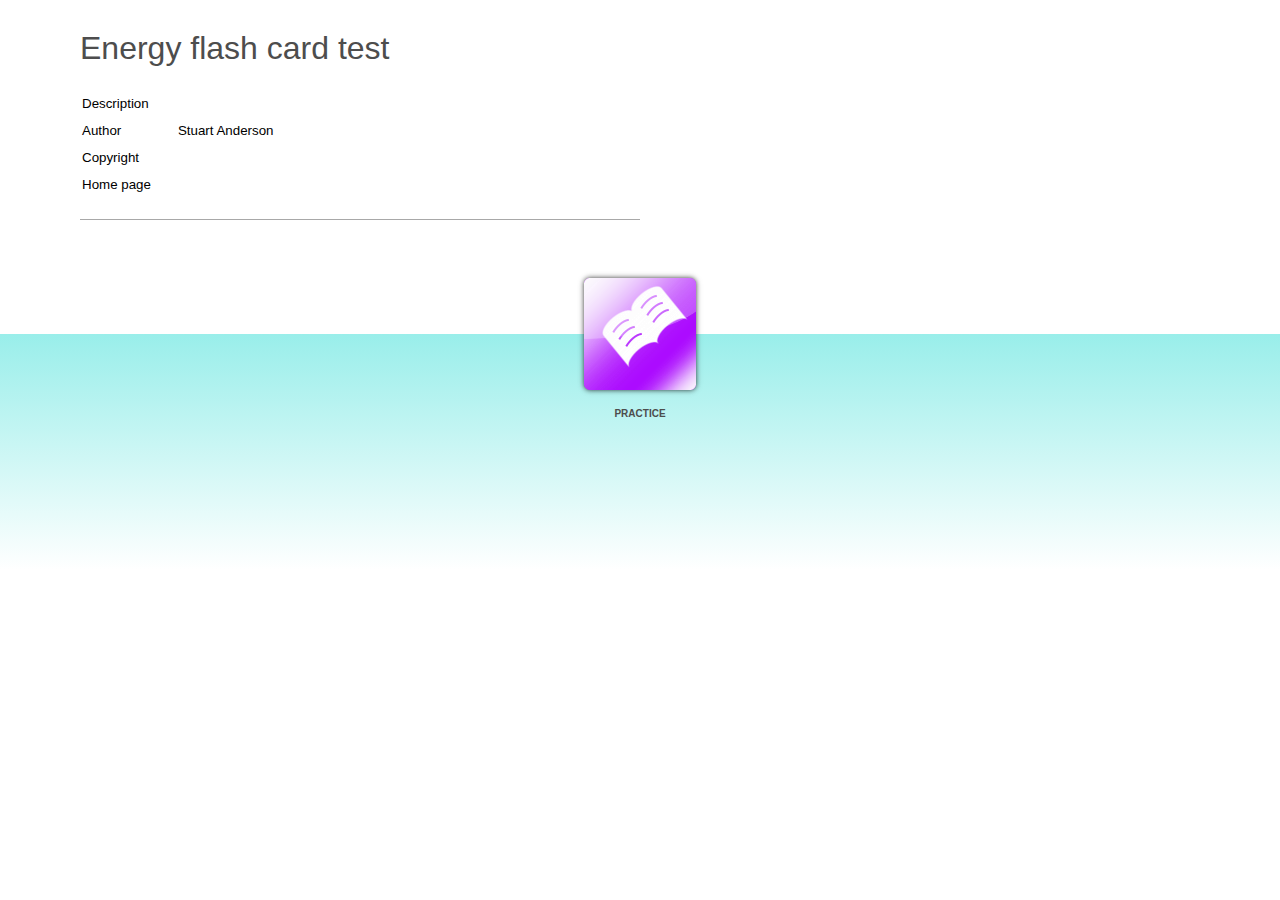
<file: index.html>
﻿<!DOCTYPE html>
<html lang="en-US" dir="ltr">
<head>
	<title>Energy flash card test</title>
	<meta http-equiv="Content-Type" content="text/html; charset=utf-8"/>
	<meta http-equiv="imagetoolbar" content="no" />
	<meta name="generator" content="ActivePresenter 8.5.0"/>
	<meta name="author" content="Stuart Anderson" />
	<meta name="copyright" content=" " />
	<meta name="description" content=""/>

	<link rel="stylesheet" type="text/css" href="index.css" />

	<script type="text/javascript">
		var language = {"Tutorial":"Tutorial","Description":"Description","Author":"Author","DemoIntro":"Play presentation automatically","Copyright":"Copyright","TestIntro":"Choose this mode to do a test","Homepage":"Home page","Practice":"Practice","Test":"Test","Demo":"Demonstration","TutorialIntro":"Tutorial mode","PracticeIntro":"Choose this mode to practise more","OpenPrezError":"Could not open presentation.\nError: "};
		var PlayModes = {
			DEMO: 1,
			TUT: 2,
			PRAC: 4,
			TEST: 8
		};

		var opmodes = 4;
		function openPrez(url, mode) {
			try {
				var margin = 40;
				var top = margin, 
					left = margin, 
					width = screen.availWidth - 2 * margin, 
					height = screen.availHeight - 4 * margin;
				var styles = 'top=' + top + ',left=' + left + ',width=' + width + ',height=' + height
					+ ',location=no,toolbar=no,directories=no,status=no,menubar=no,scrollbars=yes,resizable=yes';
				var owin = window.open(encodeURI(url), '_blank', styles);
				if (owin)
					owin.focus();
			}
			catch (e) {
				alert(language.OpenPrezError + e);
			}
			return false;
		};
	</script>
</head>

<body>
	<div id="ap-top-container" class="ap-top-container">
		<div class="ap-sub-container">
			<div class="ap-layout-top">
				<script>
					var apInfoHTML = '<h1>Energy flash card test</h1> \
									<table> \
										<tr> \
											<td>' + language.Description + '</td> \
											<td class="ap-left-indent" ></td> \
										</tr> \
										<tr> \
											<td>' +language.Author + '</td> \
											<td class="ap-left-indent">Stuart Anderson</td> \
										</tr> \
										<tr> \
											<td>' + language.Copyright + '</td> \
											<td class="ap-left-indent"></td> \
										</tr> \
										<tr> \
											<td>' + language.Homepage + '</td> \
											<td class="ap-left-indent"><a href="" target="_blank"></a></td> \
										</tr>\
									</table> \
									<div class="ap-static-line"> \
									</div>';

					var container = document.getElementById('ap-top-container');
					var layoutTop = container.getElementsByClassName('ap-layout-top')[0];
					var apInfo = document.createElement('div');
					apInfo.classList.add('ap-info');
					apInfo.innerHTML = apInfoHTML;
					layoutTop.appendChild(apInfo);
				</script>
			</div>
		</div>
		<div class="ap-layout-bottom-container">
			<div class="ap-layout-bottom">
				<script>
					var container = document.getElementById('ap-top-container');
					var layoutBottom = container.getElementsByClassName('ap-layout-bottom')[0];
					
					var modes = [PlayModes.DEMO, PlayModes.TUT, PlayModes.PRAC, PlayModes.TEST];
					var classes = ['ap-operation-demo-btn', 'ap-operation-tutorial-btn', 'ap-operation-practice-btn', 'ap-operation-test-btn'];
					var pages = ['demo.html', 'tutorial.html', 'practice.html', 'test.html'];
					var titles = [language.DemoIntro, language.TutorialIntro, language.PracticeIntro, language.TestIntro];
					var texts = [language.Demo, language.Tutorial, language.Practice, language.Test];
					var icons = ['demo.png', 'tutorial.png', 'practice.png', 'test.png'];

					for (var i = 0; i < 4; ++i){
						if ((modes[i] & opmodes) != modes[i])
							continue;
						var btnMode = document.createElement('div');
						btnMode.classList.add('ap-operation-btn');
						btnMode.classList.add(classes[i]);
						btnMode.setAttribute('title', titles[i]);
						btnMode.setAttribute('onClick', 'openPrez("' + pages[i] +'")', titles[i]);
						btnMode.innerHTML += '<img src="index-images/' + icons[i] + '"/>' + '<div class="ap-btn-text">' + texts[i] + '</div>';
						layoutBottom.appendChild(btnMode);
					}
				</script>
			</div>
		</div>
	</div>
</body>
</html>
</file>
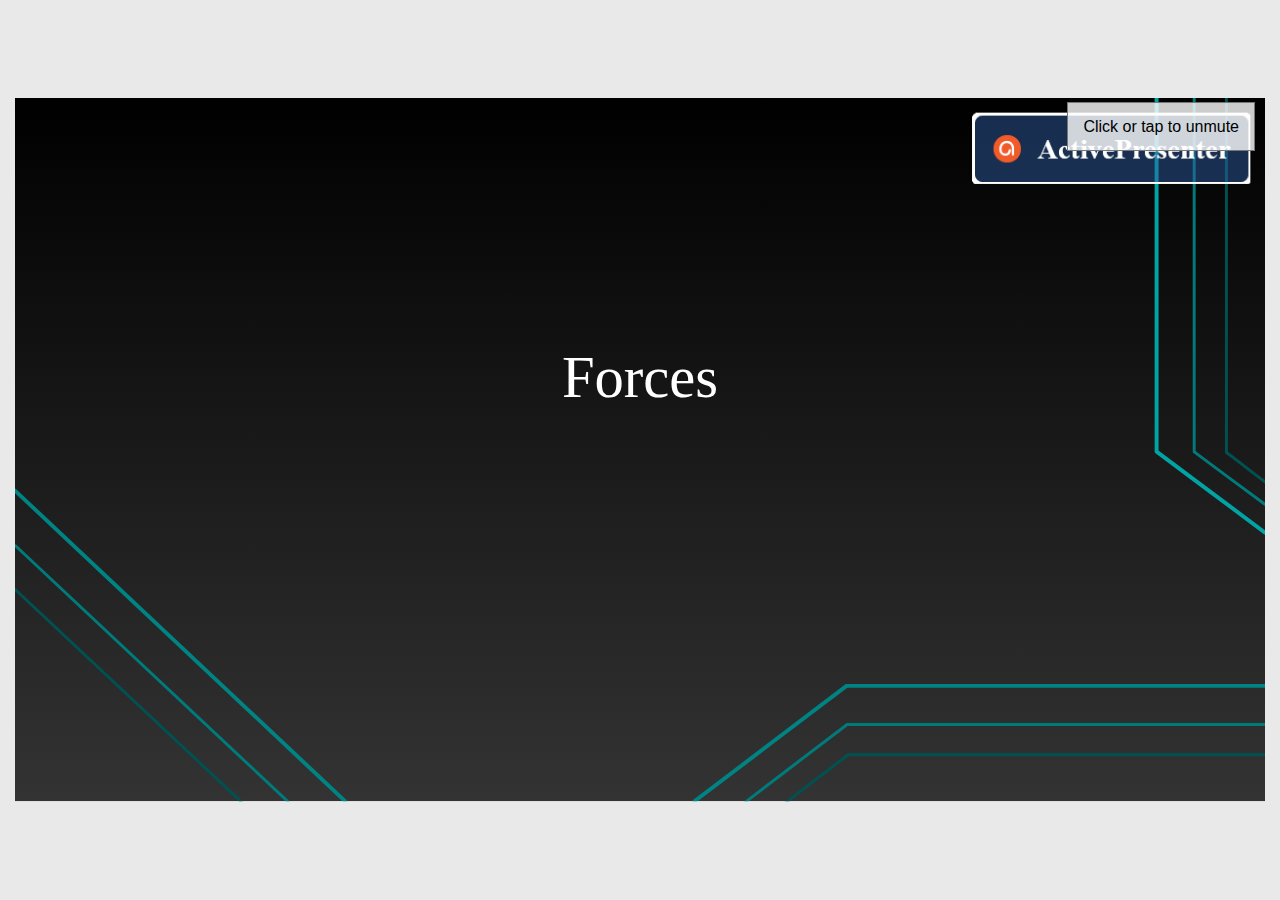
<file: practice.html>
﻿<!DOCTYPE html>
<html lang="en-US" dir="ltr">
<head>
	<title>Energy flash card test</title>
	<meta http-equiv="X-UA-Compatible" content="IE=Edge,chrome=1" />
	<meta http-equiv="Content-Type" content="text/html; charset=utf-8"/>
	<meta name="generator" content="ActivePresenter 8.5.0"/>
	<meta name="author" content="Stuart Anderson" />
	<meta name="description" content=""/>
	<meta name="copyright" content=" " />
	
	<meta name="apple-mobile-web-app-capable" content="yes">
	<style>
		html {
			height: 100%;
		}
		body {
			height: 100%;
			margin: 0;
			padding: 0;
		}
		.ap-prez-container {
			position: relative;
			height: 100%;
			overflow: hidden;
			outline: none;
		}
	</style>
	<link rel="stylesheet" type="text/css" href="player/rlplayer.css" />
	<script type="text/javascript" src="player/rlplayer.js"></script>
	<script type="text/javascript" src="player/rlplayer.lang.en-US.js"></script>
	
	
	
	
</head>
<body>
	<div id="ju6yThgU" class="ap-prez-container" lang="en-US" dir="ltr">
		<script type="text/javascript">
			AtomiAP.open("rlprez.js", "ju6yThgU", {
				playMode: "Practice",
				preloader: {zIndex: 2,diameter: 60,density: 9,range: 1000,speed: 1,color:'#2090E6',shape:'oval'}
			});
		</script>
	</div>
</body>
</html>
</file>
<file: index.css>
/*!
 * ActivePresenter HTML5 Output File
 * Copyright (c) Atomi Systems, Inc. All rights reserved.
 * https://atomisystems.com/activepresenter/
 * Version: 8.5.0
 * Date: 2021.06.02
 */
* {
	vertical-align: baseline;
	font-weight: inherit;
	font-family: inherit;
	font-style: inherit;
	padding: 0;
	margin: 0;
}
a:link {color:#5e5e5e; text-decoration:none;}
a:visited {color:#5e5e5e; text-decoration:none}
a:active {color:#5e5e5e; text-decoration:none}
a:hover {color:#5e5e5e; text-decoration:none}
p{
	font-size:10pt;
}
td{
	font-size:10pt;
	padding-top:5px;
	padding-bottom:5px;
}
td.ap-left-indent
{
	padding-left:25px;
}
img {
	border: 0 none;
}
h1{
	font-size:2em;
	font-weight:normal;
	padding-bottom:22px;
	color:#4d4d4d;
}
html, body {
	font-family: Arial;
	height:100%;
}
.ap-top-container {
	position:relative;
	width:100%;
	min-height:100%;
}
.ap-sub-container{
	margin:0px 40px;
	width:600px;
}
.ap-layout-top{
	padding-top:20px;
	min-height:250px;
}
.ap-layout-top .ap-logo{
	float:left;
	width:128px;
}
.ap-layout-top .ap-logo img{
}
.ap-layout-top .ap-info{
	margin-left:40px;
	padding-top:10px;
	padding-bottom:30px;
}
.ap-layout-top .ap-info p{
	font-size:9pt;
	line-height:180%;
}
.ap-layout-top .ap-info .ap-static-line{
	border-top:1px solid #a8a8a8;
	margin-top:20px;
	padding:10px 0px;
}
.ap-btn-text{
	margin-left:auto;
	margin-right:auto;
	font-size:10px;
	font-weight:bold;
	color:#4d4d4d;
	text-transform:uppercase;
	font-family: Arial;
	padding: 10px;
	text-align: center;
 }
 
.ap-layout-bottom-container {
	height: 300px;
	background: linear-gradient(white 0px, white 64px, rgb(153, 238, 234) 64px, white 300px);
}

.ap-layout-bottom {
	margin-left:auto;
	margin-right:auto;
	display: flex;
	width: 800px;
 }
 
.ap-operation-btn  > img{
	width:128px;
	height:128px;
	margin-left:auto;
	margin-right:auto;
}

.ap-operation-btn:hover   > img {
	filter: drop-shadow(0px 0px 10px yellow);
	-webkit-filter: drop-shadow(0px 0px 10px yellow);    
}

.ap-operation-btn {
	cursor:pointer;
	flex-grow: 1;
	display: flex;
	flex-direction: column;
	transition: transform 1s;
}

.ap-operation-btn:hover {
	transform: translateY(-10px);
	transition: transform 1s;
}
</file>
<file: player/rlplayer.css>
/*!
 * ActivePresenter HTML5 Output File
 * Copyright (c) Atomi Systems, Inc. All rights reserved.
 * https://atomisystems.com/activepresenter/
 * Version: 8.5.0
 * Date: 2021.06.02
 */
.ap-no-select {
	-webkit-touch-callout: none; /* iOS Safari */
	-webkit-user-select: none; /* Safari */
	 -khtml-user-select: none; /* Konqueror HTML */
	   -moz-user-select: none; /* Firefox */
		-ms-user-select: none; /* Internet Explorer/Edge */
			user-select: none; /* Non-prefixed version, currently
								  supported by Chrome and Opera */
	cursor: default;
}

video::-webkit-media-controls { /* hide media controls by default */
	display:none !important;
}

.ap-floating-button {
	display: none;
}

@media only screen and (max-height: 415px) {
	.ap-auto-hide {
		display: none !important;
	}
	.ap-floating-button {
		position: absolute !important;
		width: 25px;
		height: 25px;
		background-color: rgba(233, 233, 233, 0.8);;
		border: 4px solid rgba(40, 44, 52, 0.5);
		border-radius: 50%;
		z-index: 2000;
		display: flex !important;
		align-items: center;
		justify-content: center;
	}

	.ap-floating-button > div {
		width: 17px;
		height: 17px;
		border-radius: 50%;
		background-color: rgba(255, 255, 255, 0.8);
	}
}

.ap-fullscreen {
	position: absolute;
	left: 0 !important;
	top: 0 !important;
	width: 100% !important;
	height: 100% !important;
}
.ap-prez-container *:focus {
	outline: none;
}

.ap-prez-container[data-mode='1'] {
	background-color: rgb(233, 233, 234);
}

.ap-prez-container[data-mode='2'] {
	background-color: rgb(233, 233, 234);
}

.ap-prez-container[data-mode='3'] {
	background-color: rgb(233, 233, 234);
}

.ap-prez-container[data-mode='4'] {
	background-color: rgb(233, 233, 234);
}

/* Styling scrollbar - webkit only */
.ap-prez-container ::-webkit-scrollbar {
	width: 14px; /* Should greater than or equal 14px, otherwise horizontal scrollbar will display incorrectly*/
	height: 14px;
}

.ap-prez-container ::-webkit-scrollbar-track {
    background: #f1f1f1;
}

.ap-prez-container ::-webkit-scrollbar-thumb {
	background: #888;
	border-radius: 7px;
}

.ap-prez-container ::-webkit-scrollbar-thumb:hover {
	background: #555;
}

.ap-content-area {
	position: absolute;
	background-color: rgb(224, 224, 224);
	padding: 20px;
}

.ap-prez-container[data-mode='1'] .ap-content-area{
	background-color: rgb(233, 233, 234);
	padding: 15px;
}

.ap-prez-container[data-mode='2'] .ap-content-area{
	background-color: rgb(233, 233, 234);
	padding: 15px;
}

.ap-prez-container[data-mode='3'] .ap-content-area{
	background-color: rgb(233, 233, 234);
	padding: 15px;
}

.ap-prez-container[data-mode='4'] .ap-content-area{
	background-color: rgb(233, 233, 234);
	padding: 15px;
}

.ap-side-bar {
	position: absolute;
	width: 350px;
	display: flex;
	flex-direction: column;
	background-color: rgb(32, 32, 32);
	font-size: 14px;
	font-family: Tahoma;
	border-radius: 0px;
	overflow-x: hidden;
	overflow-y: auto;
	z-index: 3;
}

.ap-side-bar[collapse='true'] {
	width: 0px !important;
	background-color: rgba(0, 0, 0, 0) !important;
}

.ap-prez-container[data-mode='1'] .ap-side-bar{
	width: 350px;
	color: rgb(255, 255, 255);
	font-family: Tahoma;
	font-size: 13px;
	background-color: rgb(40, 44, 52);
}

.ap-prez-container[data-mode='2'] .ap-side-bar{
	width: 350px;
	color: rgb(255, 255, 255);
	font-family: Tahoma;
	font-size: 13px;
	background-color: rgb(40, 44, 52);
}

.ap-prez-container[data-mode='3'] .ap-side-bar{
	width: 350px;
	color: rgb(255, 255, 255);
	font-family: Tahoma;
	font-size: 13px;
	background-color: rgb(40, 44, 52);
}

.ap-prez-container[data-mode='4'] .ap-side-bar{
	width: 350px;
	color: rgb(255, 255, 255);
	font-family: Tahoma;
	font-size: 13px;
	background-color: rgb(40, 44, 52);
}

.ap-side-bar-expand {
	position: absolute;
	display: none;
	width: 8px;
	height: 130px;
	top: 50%;
	z-index: 4;
	background-color: rgba(255, 255, 255, 0.6);
	box-shadow: 0 0px 4px rgba(0, 0, 0, 0.46);
}

.ap-side-bar-expand[sidebar-show='false'] {
	display: none !important;
}

.ap-side-bar-expand[icon-type='right'] {
	border-radius: 0 16px 16px 0 !important;
}

.ap-side-bar-expand[icon-type='left'] {
	border-radius: 16px 0 0 16px !important;
}

.ap-side-bar-expand[data-value='true'][icon-type='left'] {
	transform: translateY(-50%) translateX(-100%);
}

.ap-side-bar-expand[data-value='true'][icon-type='right'] {
	transform: translateY(-50%);
}

.ap-side-bar-expand[data-value='false'][icon-type='right'] {
	left: 0;
	transform: translateY(-50%);
}

.ap-side-bar-expand[data-value='false'][icon-type='left'] {
	right: 0;
	transform: translateY(-50%);
}

.ap-presenter-info {
	display: flex;
	flex-direction: column;
	flex-shrink: 0;
	min-height: 1px; /*IE11*/
	margin: 1px;
}

.ap-presenter-info .ap-company-logo {
	display: block;
	width: 100%;
	min-height: 1px; /*IE11*/
}

.ap-presenter-info .ap-company-logo > img {
	display: block;
	margin: auto;
	max-width: 100%;
}

.ap-presenter-info .ap-presenter-image {
	display: block;
	width: 100%;
	min-height: 1px; /*IE11*/
}
.ap-presenter-info .ap-presenter-image > img {
	display: block;
	margin: auto;
	max-width: 100%;
	border-bottom: 1px solid rgb(127, 127, 127);
}
.ap-prez-container[data-mode='1'] .ap-presenter-info .ap-presenter-image > img {
	border-bottom-color: rgb(83, 86, 92);
}
.ap-prez-container[data-mode='2'] .ap-presenter-info .ap-presenter-image {
	border-bottom-color: rgb(83, 86, 92);
}
.ap-prez-container[data-mode='3'] .ap-presenter-info .ap-presenter-image {
	border-bottom-color: rgb(83, 86, 92);
}
.ap-prez-container[data-mode='4'] .ap-presenter-info .ap-presenter-image {
	border-bottom-color: rgb(83, 86, 92);
}

.ap-presenter-info .ap-presenter-video {
	display: block;
	max-width: 100%;
	min-height: 1px; /*IE11*/
	border-bottom: 1px solid rgb(127, 127, 127);
}
.ap-prez-container[data-mode='1'] .ap-presenter-info .ap-presenter-video {
	border-bottom-color: rgb(83, 86, 92);
}
.ap-prez-container[data-mode='2'] .ap-presenter-info .ap-presenter-video {
	border-bottom-color: rgb(83, 86, 92);
}
.ap-prez-container[data-mode='3'] .ap-presenter-info .ap-presenter-video {
	border-bottom-color: rgb(83, 86, 92);
}
.ap-prez-container[data-mode='4'] .ap-presenter-info .ap-presenter-video {
	border-bottom-color: rgb(83, 86, 92);
}
.ap-presenter-info .ap-presenter-video > video {
	display: block;
	margin: auto;
	max-width: 100%;
	max-height: 100%;
}

.ap-presenter-info .ap-presenter-name {
	padding: 10px 5px 5px 5px;
	text-align: center;
	font-weight: bold;
	font-size: 120%;
}

.ap-presenter-info .ap-presenter-desc {
	padding: 5px 5px 10px 5px;
	text-align: center;
	overflow: auto;
}

.ap-stage {
	width: 100%;
	height: 100%;
	position: absolute;
	text-decoration-skip-ink: none; /* Chrome only */
}

.ap-canvas {
	position: absolute;
	-webkit-overflow-scrolling: touch;
}

.ap-prez-state-btn {
	position: absolute;
	left: 50%;
	top: 50%;
	transform: translate(-50%, -50%) scale(0.1, 0.1);
	z-index: 1000;
	width: 128px;
	height: 128px;
	background-color: rgba(127, 127, 127, 0.5);
	transition: all 1.5s;
}

.ap-prez-state-btn[data-animating='false'] {
	opacity: 1;
	transform: translate(-50%, -50%) scale(0.1, 0.1);
}

.ap-prez-state-btn[data-animating='true'] {
	opacity: 0;
	transform: translate(-50%, -50%) scale(1, 1);
}

.ap-prez-state-btn svg {
	position: absolute;
	left: 50%;
	top: 50%;
	transform: translate(-50%, -50%) scale(3, 3);
}

.ap-prez-state-btn svg * {
	fill: rgb(255, 255, 255);
}

.ap-child-expand {
	position: absolute;
	top: 0px;
	left: 0px;
	width: 100%;
	height: 100%;
}
/* drop holder in sequence question */
.ap-ctrl-drop-placeholder {
	-webkit-box-shadow:inset 0px 0px 0px 2px yellow;
	-moz-box-shadow:inset 0px 0px 0px 2px yellow;
	box-shadow:inset 0px 0px 0px 2px yellow;
}

.ap-ctrl-dragsource-hilight,
.ap-ctrl-droptarget-hilight {
	outline: 2px solid yellow;
	outline-offset: 2px;
}
/*------------------------ Popup ------------------------*/
.ap-popup {
	top: 0;
	left: 0;
	z-index: 10;
	text-align: left;
	position: relative;
	border: 10px solid;
	width: 370px;
	padding: 10px;
	background-clip: padding-box;
	box-shadow: 0 4px 8px 0 rgba(0, 0, 0, 0.86), 0 6px 20px 0 rgba(0, 0, 0, 0.9);
}

.ap-prez-container[data-mode='1'] .ap-popup {
	font-family: Tahoma;
	font-size: 13px;
	color: rgb(255, 255, 255);
	background-color: rgb(40, 44, 52);
	border-color: rgb(32, 35, 41);
}

.ap-prez-container[data-mode='2'] .ap-popup {
	font-family: Tahoma;
	font-size: 13px;
	color: rgb(255, 255, 255);
	background-color: rgb(40, 44, 52);
	border-color: rgb(32, 35, 41);
}

.ap-prez-container[data-mode='3'] .ap-popup {
	font-family: Tahoma;
	font-size: 13px;
	color: rgb(255, 255, 255);
	background-color: rgb(40, 44, 52);
	border-color: rgb(32, 35, 41);
}

.ap-prez-container[data-mode='4'] .ap-popup {
	font-family: Tahoma;
	font-size: 13px;
	color: rgb(255, 255, 255);
	background-color: rgb(40, 44, 52);
	border-color: rgb(32, 35, 41);
}

.ap-popup .ap-popup-footer {
	border-top: 1px solid #DDDDDD;
	padding-top: 5px;
	margin-top: 10px;
	text-align: right;
}

.ap-popup .ap-popup-close {
	position: relative;
	display: inline-block;
	width: 20px;
	height: 20px;
	overflow: hidden;
}

.ap-popup .ap-popup-close::before {
	height: 8px;
	margin-top: -4px;
	transform: rotate(45deg);
	content: '';
	position: absolute;
	height: 3px;
	width: 100%;
	top: 50%;
	left: 0;
	margin-top: -1px;
}

.ap-prez-container[data-mode='1'] .ap-popup .ap-popup-close::before {
	background: rgb(255, 255, 255);
}

.ap-prez-container[data-mode='2'] .ap-popup .ap-popup-close::before {
	background: rgb(255, 255, 255);
}

.ap-prez-container[data-mode='3'] .ap-popup .ap-popup-close::before {
	background: rgb(255, 255, 255);
}

.ap-prez-container[data-mode='4'] .ap-popup .ap-popup-close::before {
	background: rgb(255, 255, 255);
}

.ap-popup .ap-popup-close::after {
	height: 8px;
	margin-top: -4px;
	transform: rotate(-45deg);
	content: '';
	position: absolute;
	height: 3px;
	width: 100%;
	top: 50%;
	left: 0;
	margin-top: -1px;
}

.ap-prez-container[data-mode='1'] .ap-popup .ap-popup-close::after {
	background: rgb(255, 255, 255);
}

.ap-prez-container[data-mode='2'] .ap-popup .ap-popup-close::after {
	background: rgb(255, 255, 255);
}

.ap-prez-container[data-mode='3'] .ap-popup .ap-popup-close::after {
	background: rgb(255, 255, 255);
}

.ap-prez-container[data-mode='4'] .ap-popup .ap-popup-close::after {
	background: rgb(255, 255, 255);
}

.ap-popup-overlay {
	position: absolute;
	top: 0px;
	left: 0px;
	height:100%;
	width:100%;
}

.ap-popup-hide {
	z-index:-10;
}

.ap-popup-overlayBG {
	background-color: #000;
	opacity: 0.5;
	z-index: 9;
}

.ap-popup *:focus {
	outline: #808080 dotted 1px;
}

.ap-popup .ap-popup-title {
	line-height: 1.8;
	padding: 5px;
	font-weight: bold;
	font-size: 16px;
}

.ap-popup .ap-popup-main-text {
	margin-top: 10px;
	line-height: 1.8;
	padding: 5px;
}

.ap-popup .ap-popup-button-layout {
	margin-top: 10px;
	line-height:1.8;
	padding:5px;
	display: flex;
	justify-content: center;
}

.ap-popup .ap-popup-button-layout button {
	padding: 2px 15px 2px 15px;
	margin: 0px 10px;
	min-width: 60px;
}

.ap-prez-container[data-mode='1'] .ap-popup .ap-popup-button-layout button {
	background-color: rgb(104, 107, 112);
	color: rgb(255, 255, 255);
}

.ap-prez-container[data-mode='2'] .ap-popup .ap-popup-button-layout button {
	background-color: rgb(104, 107, 112);
	color: rgb(255, 255, 255);
}

.ap-prez-container[data-mode='3'] .ap-popup .ap-popup-button-layout button {
	background-color: rgb(104, 107, 112);
	color: rgb(255, 255, 255);
}

.ap-prez-container[data-mode='4'] .ap-popup .ap-popup-button-layout button {
	background-color: rgb(104, 107, 112);
	color: rgb(255, 255, 255);
}

#UnmuteHint {
	position:absolute;
	top:20px;
	left:0px;
	width:100%;
	height:auto;
	z-index:8;
	pointer-events:none;
	text-align:right;
	background-color:none;
}

#UnmuteHint > span {
	background-color:rgba(255, 255, 255, 0.8);
	padding:15px;
	font-size:16px;
	font-family:Arial;
	border: 1px solid #777777;
	margin:10px;
}

/* attached resources */
.ap-resources-container {
	flex: 1;
	display: flex;
	flex-direction: column;
	margin: 1px;
	font-size: 13px;
	font-family: Tahoma;
	background-color: rgb(32, 32, 32);
	color: rgb(255, 255, 255);
	min-height: 0; /* Edge, FF issue */
}

.ap-prez-container > .ap-resources-container {
	border: 1px solid rgb(127, 127, 127);
	box-shadow: 0px 0px 5px rgb(0, 0, 0);
	margin: 15px;
	z-index: 5;
}

.ap-prez-container[data-mode='1'] .ap-resources-container {
	font-size: 13px;
	font-family: Tahoma;
	background-color: rgb(40, 44, 52);
	color: rgb(255, 255, 255);
	border-color: rgb(32, 35, 41);
}

.ap-prez-container[data-mode='2'] .ap-resources-container {
	font-size: 13px;
	font-family: Tahoma;
	background-color: rgb(40, 44, 52);
	color: rgb(255, 255, 255);
	border-color: rgb(32, 35, 41);
}

.ap-prez-container[data-mode='3'] .ap-resources-container {
	font-size: 13px;
	font-family: Tahoma;
	background-color: rgb(40, 44, 52);
	color: rgb(255, 255, 255);
	border-color: rgb(32, 35, 41);
}

.ap-prez-container[data-mode='4'] .ap-resources-container {
	font-size: 13px;
	font-family: Tahoma;
	background-color: rgb(40, 44, 52);
	color: rgb(255, 255, 255);
	border-color: rgb(32, 35, 41);
}

.ap-resources-container *:focus {
	outline: #808080 dotted 1px;
}

.ap-resources-pane-header {
	flex: none;
	border-bottom: 1px solid rgb(127, 127, 127);
	display: flex;
	flex-direction: row;
	padding: 10px;
}
.ap-prez-container[data-mode='1'] .ap-resources-pane-header {
	border-bottom-color: rgb(83, 86, 92);
}
.ap-prez-container[data-mode='2'] .ap-resources-pane-header {
	border-bottom-color: rgb(83, 86, 92);
}
.ap-prez-container[data-mode='3'] .ap-resources-pane-header {
	border-bottom-color: rgb(83, 86, 92);
}
.ap-prez-container[data-mode='4'] .ap-resources-pane-header {
	border-bottom-color: rgb(83, 86, 92);
}

.ap-resources-pane-content {
	overflow-y: auto;
	height: 100%;
}

.ap-resources-pane-content li {
	margin: 10px 10px 10px 0px;
}

.ap-resources-pane-content li a {
	text-decoration: none;
}

.ap-prez-container[data-mode='1'] .ap-resources-pane-content li a {
	color: rgb(255, 255, 255);
}
.ap-prez-container[data-mode='2'] .ap-resources-pane-content li a {
	color: rgb(255, 255, 255);
}
.ap-prez-container[data-mode='3'] .ap-resources-pane-content li a {
	color: rgb(255, 255, 255);
}
.ap-prez-container[data-mode='4'] .ap-resources-pane-content li a {
	color: rgb(255, 255, 255);
}

.ap-resources-pane-content li a:hover{
	text-decoration: underline;
}

/*------------------------ Table of contents ------------------------*/

.ap-toc-container {
	flex: 1;
	display: flex;
	flex-direction: column;
	margin: 1px;
	font-size: 13px;
	font-family: Tahoma;
	background-color: rgb(32, 32, 32);
	color: rgb(255, 255, 255);
	min-height: 0; /* Edge, FF issue */
}

.ap-toc-content-wrapper {
	flex: 1;
	min-height: 200px;
}

.ap-prez-container > .ap-toc-container {
	border: 1px solid rgb(224, 224, 224);
	box-shadow: 0px 0px 5px rgb(0, 0, 0);
	margin: 15px;
	z-index: 5;
}

.ap-prez-container[data-mode='1'] .ap-toc-container {
	font-size: 13px;
	font-family: Tahoma;
	background-color: rgb(83, 86, 92);
	color: rgb(255, 255, 255);
	border-color: rgb(32, 35, 41);
}

.ap-prez-container[data-mode='2'] .ap-toc-container {
	font-size: 13px;
	font-family: Tahoma;
	background-color: rgb(83, 86, 92);
	color: rgb(255, 255, 255);
	border-color: rgb(32, 35, 41);
}

.ap-prez-container[data-mode='3'] .ap-toc-container {
	font-size: 13px;
	font-family: Tahoma;
	background-color: rgb(83, 86, 92);
	color: rgb(255, 255, 255);
	border-color: rgb(32, 35, 41);
}

.ap-prez-container[data-mode='4'] .ap-toc-container {
	font-size: 13px;
	font-family: Tahoma;
	background-color: rgb(83, 86, 92);
	color: rgb(255, 255, 255);
	border-color: rgb(32, 35, 41);
}

.ap-toc-container *:focus {
	outline: #808080 dotted 1px;
}

.ap-toc-header {
	flex: none;
	border-bottom: 1px solid rgb(127, 127, 127);
	display: flex;
	flex-direction: row;
	padding: 10px;
}
.ap-prez-container[data-mode='1'] .ap-toc-header {
	border-bottom-color: rgb(83, 86, 92);
	background-color: rgb(83, 86, 92);
}
.ap-prez-container[data-mode='2'] .ap-toc-header {
	border-bottom-color: rgb(83, 86, 92);
	background-color: rgb(83, 86, 92);
}
.ap-prez-container[data-mode='3'] .ap-toc-header {
	border-bottom-color: rgb(83, 86, 92);
	background-color: rgb(83, 86, 92);
}
.ap-prez-container[data-mode='4'] .ap-toc-header {
	border-bottom-color: rgb(83, 86, 92);
	background-color: rgb(83, 86, 92);
}

.ap-toc-header > .ap-toc-header-text {
	display: inline-block;
	flex: 1;
	font-weight: bold;
	font-size: 120%;
	margin-top: auto;
	margin-bottom: auto;
}

.ap-toc-header > .ap-button {
	display: inline-block;
	margin-top: auto;
	margin-bottom: auto;
	width: 36px;
	height: 28px;
	border: none;
	border-radius: 0px;
}

.ap-toc {
	width: 100%;
	border-spacing: 0px;
}

.ap-toc td {
	padding: 5px;
	border-bottom: 1px solid rgb(127, 127, 127);
}

/* table of contents entries */
.ap-toc-entry {
	height: 40px;
}
.ap-prez-container[data-mode='1'] .ap-toc-entry td {
	border-bottom-color: rgb(83, 86, 92);
}
.ap-prez-container[data-mode='2'] .ap-toc-entry td {
	border-bottom-color: rgb(83, 86, 92);
}
.ap-prez-container[data-mode='3'] .ap-toc-entry td {
	border-bottom-color: rgb(83, 86, 92);
}
.ap-prez-container[data-mode='4'] .ap-toc-entry td {
	border-bottom-color: rgb(83, 86, 92);
}

.ap-prez-container[data-mode='1'] .ap-toc-entry[data-status="incomplete"] {
	background-color: rgb(104, 107, 112);
}

.ap-prez-container[data-mode='2'] .ap-toc-entry[data-status="incomplete"] {
	background-color: rgb(104, 107, 112);
}

.ap-prez-container[data-mode='3'] .ap-toc-entry[data-status="incomplete"] {
	background-color: rgb(104, 107, 112);
}

.ap-prez-container[data-mode='4'] .ap-toc-entry[data-status="incomplete"] {
	background-color: rgb(104, 107, 112);
}

.ap-prez-container[data-mode='1'] .ap-toc-entry:hover[data-status="incomplete"] {
	background-color: rgb(126, 128, 133);
}

.ap-prez-container[data-mode='2'] .ap-toc-entry:hover[data-status="incomplete"] {
	background-color: rgb(126, 128, 133);
}

.ap-prez-container[data-mode='3'] .ap-toc-entry:hover[data-status="incomplete"] {
	background-color: rgb(126, 128, 133);
}

.ap-prez-container[data-mode='4'] .ap-toc-entry:hover[data-status="incomplete"] {
	background-color: rgb(126, 128, 133);
}

.ap-prez-container[data-mode='1'] .ap-toc-entry[data-status="current"] {
	background-color: rgb(178, 0, 0);
}

.ap-prez-container[data-mode='2'] .ap-toc-entry[data-status="current"] {
	background-color: rgb(178, 0, 0);
}

.ap-prez-container[data-mode='3'] .ap-toc-entry[data-status="current"] {
	background-color: rgb(178, 0, 0);
}

.ap-prez-container[data-mode='4'] .ap-toc-entry[data-status="current"] {
	background-color: rgb(178, 0, 0);
}

.ap-prez-container[data-mode='1'] .ap-toc-entry:hover[data-status="current"] {
	background-color: rgb(204, 0, 0);
}

.ap-prez-container[data-mode='2'] .ap-toc-entry:hover[data-status="current"] {
	background-color: rgb(204, 0, 0);
}

.ap-prez-container[data-mode='3'] .ap-toc-entry:hover[data-status="current"] {
	background-color: rgb(204, 0, 0);
}

.ap-prez-container[data-mode='4'] .ap-toc-entry:hover[data-status="current"] {
	background-color: rgb(204, 0, 0);
}

.ap-prez-container[data-mode='1'] .ap-toc-entry[data-status="completed"] {
	background-color: rgb(40, 44, 52);
}

.ap-prez-container[data-mode='2'] .ap-toc-entry[data-status="completed"] {
	background-color: rgb(40, 44, 52);
}

.ap-prez-container[data-mode='3'] .ap-toc-entry[data-status="completed"] {
	background-color: rgb(40, 44, 52);
}

.ap-prez-container[data-mode='4'] .ap-toc-entry[data-status="completed"] {
	background-color: rgb(40, 44, 52);
}

.ap-prez-container[data-mode='1'] .ap-toc-entry:hover[data-status="completed"] {
	background-color: rgb(61, 65, 72);
}

.ap-prez-container[data-mode='2'] .ap-toc-entry:hover[data-status="completed"] {
	background-color: rgb(61, 65, 72);
}

.ap-prez-container[data-mode='3'] .ap-toc-entry:hover[data-status="completed"] {
	background-color: rgb(61, 65, 72);
}

.ap-prez-container[data-mode='4'] .ap-toc-entry:hover[data-status="completed"] {
	background-color: rgb(61, 65, 72);
}

.ap-toc-entry-content {
	width: 100%;
	display: table;
	padding-left: 5px;
}

.ap-toc-entry-icon {
	width: 16px;
	height: 16px;
	display: table-cell;
	vertical-align: middle;
	cursor: pointer;
}

.ap-toc-entry .ap-toc-entry-icon svg {
	display: none;
}

.ap-toc-entry[aria-expanded="false"] .ap-toc-entry-icon svg:nth-child(1) {
	display: block;
}

.ap-toc-entry[aria-expanded="true"] .ap-toc-entry-icon svg:nth-child(2) {
	display: block;
}

.ap-toc-entry-thumbnail {
	padding-right: 5px;
	display: table-cell;
	vertical-align: middle;
}

.ap-toc-entry-content-text {
	width: 100%;
	display: table-cell;
	padding-left: 5px;
	vertical-align: middle;
}

.ap-toc-entry-numbering {
	padding-right: 5px;
	display: table-cell;
}

.ap-toc-entry-content-slide-name {
	padding-left: 3px;
	display: table-cell;
	width: 100%;
}

.ap-toc-entry-status-icon {
	width: 16px;
	height: 16px;
	display: table-cell;
	vertical-align: middle;
}

.ap-toc-entry .ap-toc-entry-status-icon svg {
	display: none;
}

.ap-toc-entry[data-status="current"] .ap-toc-entry-status-icon svg:nth-child(1) {
	display: block;
}

.ap-toc-entry[data-status="completed"] .ap-toc-entry-status-icon svg:nth-child(2) {
	display: block;
}

.ap-prez-container[data-mode='1'] .ap-toc-entry .ap-toc-entry-icon svg *,
.ap-prez-container[data-mode='1'] .ap-toc-entry .ap-toc-entry-status-icon svg * {
	fill: rgb(255, 255, 255) !important;
}

.ap-prez-container[data-mode='2'] .ap-toc-entry .ap-toc-entry-icon svg *,
.ap-prez-container[data-mode='2'] .ap-toc-entry .ap-toc-entry-status-icon svg * {
	fill: rgb(255, 255, 255) !important;
}

.ap-prez-container[data-mode='3'] .ap-toc-entry .ap-toc-entry-icon svg *,
.ap-prez-container[data-mode='3'] .ap-toc-entry .ap-toc-entry-status-icon svg * {
	fill: rgb(255, 255, 255) !important;
}

.ap-prez-container[data-mode='4'] .ap-toc-entry .ap-toc-entry-icon svg *,
.ap-prez-container[data-mode='4'] .ap-toc-entry .ap-toc-entry-status-icon svg * {
	fill: rgb(255, 255, 255) !important;
}

.ap-toc-entry-duration {
	text-align: center;
	vertical-align: middle;
	display: table-cell;
}

/* Button and label */
.ap-button {
	position: relative;
	display: flex;
	margin: auto 1px auto 1px;
	border-style: solid;
	border-width: 1px;
	background-color: none;
	border-color: rgb(127, 127, 127);
	border-radius: 50%;
	height: 36px; /*IE11*/
	align-items: center;
}

.ap-button:focus {
	outline: #808080 dotted 1px;
}

.ap-button[data-has-label='true'] {
	border-radius: 5px;
}

.ap-button-icon {
	min-width: 36px;  /*IE11*/
	width: 36px;
	height: 36px;
	pointer-events: none;
}

.ap-button .ap-button-icon {
	display: inline-block;
	position: relative;
	margin: auto;
}

.ap-button[data-has-icon='false'] .ap-button-icon {
	display: none;
}

.ap-button .ap-button-label {
	display: none;
}

.ap-button[data-has-label='true'] .ap-button-label {
	display: inline-block;
	position: relative;
	margin: auto;
	padding: 0px 10px 0px 0px;
	vertical-align: center; /*IE11*/
	pointer-events: none;
	text-transform: uppercase;
	white-space: nowrap;
}

.ap-prez-container[data-mode='1'] .ap-button {
	background-color: rgb(104, 107, 112);
	border-color: rgb(32, 35, 41);
}

.ap-prez-container[data-mode='2'] .ap-button {
	background-color: rgb(104, 107, 112);
	border-color: rgb(32, 35, 41);
}

.ap-prez-container[data-mode='3'] .ap-button {
	background-color: rgb(104, 107, 112);
	border-color: rgb(32, 35, 41);
}

.ap-prez-container[data-mode='4'] .ap-button {
	background-color: rgb(104, 107, 112);
	border-color: rgb(32, 35, 41);
}

.ap-prez-container[data-mode='1'] .ap-button:hover {
	background-color: rgb(126, 128, 133);
}

.ap-prez-container[data-mode='2'] .ap-button:hover {
	background-color: rgb(126, 128, 133);
}

.ap-prez-container[data-mode='3'] .ap-button:hover {
	background-color: rgb(126, 128, 133);
}

.ap-prez-container[data-mode='4'] .ap-button:hover {
	background-color: rgb(126, 128, 133);
}

.ap-prez-container[data-mode='1'] .ap-button:active {
	background-color: rgb(61, 65, 72);
}

.ap-prez-container[data-mode='2'] .ap-button:active {
	background-color: rgb(61, 65, 72);
}

.ap-prez-container[data-mode='3'] .ap-button:active {
	background-color: rgb(61, 65, 72);
}

.ap-prez-container[data-mode='4'] .ap-button:active {
	background-color: rgb(61, 65, 72);
}

.ap-button svg {
	position: absolute;
	display: block;
	width: 36px;
	height: 28px;
	top: 50%;
	left: 50%;
	transform: translate(-50%, -50%);
	pointer-events: none;
}

.ap-prez-container[data-mode='1'] .ap-button svg * {
	fill: rgb(255, 255, 255) !important;
}

.ap-prez-container[data-mode='2'] .ap-button svg * {
	fill: rgb(255, 255, 255) !important;
}

.ap-prez-container[data-mode='3'] .ap-button svg * {
	fill: rgb(255, 255, 255) !important;
}

.ap-prez-container[data-mode='4'] .ap-button svg * {
	fill: rgb(255, 255, 255) !important;
}

.ap-prez-container[data-mode='1'] .ap-button:hover svg * {
	fill: rgb(255, 255, 255) !important;
}

.ap-prez-container[data-mode='2'] .ap-button:hover svg * {
	fill: rgb(255, 255, 255) !important;
}

.ap-prez-container[data-mode='3'] .ap-button:hover svg * {
	fill: rgb(255, 255, 255) !important;
}

.ap-prez-container[data-mode='4'] .ap-button:hover svg * {
	fill: rgb(255, 255, 255) !important;
}

.ap-prez-container[data-mode='1'] .ap-button:active svg * {
	fill: rgb(229, 229, 229) !important;
}

.ap-prez-container[data-mode='2'] .ap-button:active svg * {
	fill: rgb(229, 229, 229) !important;
}

.ap-prez-container[data-mode='3'] .ap-button:active svg * {
	fill: rgb(229, 229, 229) !important;
}

.ap-prez-container[data-mode='4'] .ap-button:active svg * {
	fill: rgb(229, 229, 229) !important;
}

.ap-prez-container[data-mode='1'] .ap-button .ap-button-label {
	color: rgb(255, 255, 255) !important;
}

.ap-prez-container[data-mode='2'] .ap-button .ap-button-label {
	color: rgb(255, 255, 255) !important;
}

.ap-prez-container[data-mode='3'] .ap-button .ap-button-label {
	color: rgb(255, 255, 255) !important;
}

.ap-prez-container[data-mode='4'] .ap-button .ap-button-label {
	color: rgb(255, 255, 255) !important;
}

.ap-prez-container[data-mode='1'] .ap-button:hover .ap-button-label {
	color: rgb(255, 255, 255) !important;
}

.ap-prez-container[data-mode='2'] .ap-button:hover .ap-button-label {
	color: rgb(255, 255, 255) !important;
}

.ap-prez-container[data-mode='3'] .ap-button:hover .ap-button-label {
	color: rgb(255, 255, 255) !important;
}

.ap-prez-container[data-mode='4'] .ap-button:hover .ap-button-label {
	color: rgb(255, 255, 255) !important;
}

.ap-prez-container[data-mode='1'] .ap-button:active .ap-button-label {
	color: rgb(229, 229, 229) !important;
}

.ap-prez-container[data-mode='2'] .ap-button:active .ap-button-label {
	color: rgb(229, 229, 229) !important;
}

.ap-prez-container[data-mode='3'] .ap-button:active .ap-button-label {
	color: rgb(229, 229, 229) !important;
}

.ap-prez-container[data-mode='4'] .ap-button:active .ap-button-label {
	color: rgb(229, 229, 229) !important;
}

/* Tool-specific css */
.ap-button.ap-tool-play[data-value="false"] svg:nth-child(1){
	display: none;
}

.ap-button.ap-tool-play[data-value="true"] svg:nth-child(2){
	display: none;
}

.ap-button.ap-tool-speed svg {
	display: none;
}

.ap-button.ap-tool-speed[data-value-range="0.5"] svg:nth-child(1){
	display: block;
}

.ap-button.ap-tool-speed[data-value-range="1"] svg:nth-child(2){
	display: block;
}

.ap-button.ap-tool-speed[data-value-range="1.5"] svg:nth-child(3){
	display: block;
}

.ap-button.ap-tool-speed[data-value-range="2"] svg:nth-child(4){
	display: block;
}

.ap-button.ap-tool-sound[data-value="true"] svg:nth-child(1){
	display: none;
}

.ap-button.ap-tool-sound[data-value="false"] svg:nth-child(2){
	display: none;
}

.ap-button.ap-tool-toc[data-value="true"] svg:nth-child(1){
	display: none;
}

.ap-button.ap-tool-toc[data-value="false"] svg:nth-child(2){
	display: none;
}

.ap-button.ap-tool-sidebar[data-value="true"] svg:nth-child(1){
	display: none;
}

.ap-button.ap-tool-sidebar[data-value="false"] svg:nth-child(2){
	display: none;
}

.ap-button.ap-tool-cc[data-value="true"] svg:nth-child(1){
	display: none;
}

.ap-button.ap-tool-cc[data-value="false"] svg:nth-child(2){
	display: none;
}

.ap-button.ap-tool-displaymode svg {
	display: none;
}

.ap-button.ap-tool-displaymode[data-value="0"] svg:nth-child(1){
	display: block;
}

.ap-button.ap-tool-displaymode[data-value="1"] svg:nth-child(2){
	display: block;
}

.ap-button.ap-tool-displaymode[data-value="2"] svg:nth-child(3){
	display: block;
}
/* Label */

.ap-label {
	position: relative;
	display: inline-block;
	min-width: 36px;
	background-color: none;
	margin: auto 1px auto 1px;
	text-align: center;
	padding: 0px 10px 0px 10px;
}

/* Slider */
.ap-slider {
	position: relative;
	display: inline-block;
	overflow: visible;
	min-width: 60px;
	height: 36px;
	background-color: none;
	margin: auto 12px auto 12px;
	flex-shrink: 1;
	-ms-flex-negative: 2;
}

.ap-slider:focus {
	outline: #808080 dotted 1px;
}

.ap-slider-thumb {
	position: absolute;
	display: block;
	top: 50%;
	left: 0px;
	transform: translate(0, -50%);
	cursor: pointer;
	height: 16px;
	width: 16px;
	background-color: rgb(255, 255, 255);
	border: none;
	border-radius: 50%;
}

.ap-prez-container[data-mode='1'] .ap-slider-thumb {
	background-color: rgb(255, 255, 255);
}

.ap-prez-container[data-mode='2'] .ap-slider-thumb {
	background-color: rgb(255, 255, 255);
}

.ap-prez-container[data-mode='3'] .ap-slider-thumb {
	background-color: rgb(255, 255, 255);
}

.ap-prez-container[data-mode='4'] .ap-slider-thumb {
	background-color: rgb(255, 255, 255);
}

.ap-prez-container[data-mode='1'] .ap-slider-thumb:hover {
	background-color: rgb(229, 229, 229);
}

.ap-prez-container[data-mode='2'] .ap-slider-thumb:hover {
	background-color: rgb(229, 229, 229);
}

.ap-prez-container[data-mode='3'] .ap-slider-thumb:hover {
	background-color: rgb(229, 229, 229);
}

.ap-prez-container[data-mode='4'] .ap-slider-thumb:hover {
	background-color: rgb(229, 229, 229);
}

.ap-slider-track {
	position: absolute;
	display: block;
	width: 100%;
	left: 0px;
	top: 50%;
	height: 4px;
	transform: translate(0, -50%);
	background-color: rgb(255, 255, 255);
	border-radius: 2px;
}

.ap-prez-container[data-mode='1'] .ap-slider-track {
	background-color: rgb(255, 255, 255);
}

.ap-prez-container[data-mode='2'] .ap-slider-track {
	background-color: rgb(255, 255, 255);
}

.ap-prez-container[data-mode='3'] .ap-slider-track {
	background-color: rgb(255, 255, 255);
}

.ap-prez-container[data-mode='4'] .ap-slider-track {
	background-color: rgb(255, 255, 255);
}

.ap-slider-track-lower {
	display: block;
	height: 100%;
	top: 0px;
	left: 0px;
	width: 0%;
	background-color: rgb(255, 0, 0);
	border-radius: 2px;
}

.ap-prez-container[data-mode='1'] .ap-slider-track-lower {
	background-color: rgb(255, 0, 0);
}

.ap-prez-container[data-mode='2'] .ap-slider-track-lower {
	background-color: rgb(255, 0, 0);
}

.ap-prez-container[data-mode='3'] .ap-slider-track-lower {
	background-color: rgb(255, 0, 0);
}

.ap-prez-container[data-mode='4'] .ap-slider-track-lower {
	background-color: rgb(255, 0, 0);
}

.ap-slider-marker {
	position: absolute;
	display: block;
	height: 100%;
	top: 0px;
	left: 0px;
	width: 3px;
	background-color: rgb(255, 255, 0);
}

.ap-prez-container[data-mode='1'] .ap-slider-marker {
	background-color: rgb(255, 127, 0);
}

.ap-prez-container[data-mode='2'] .ap-slider-marker {
	background-color: rgb(255, 127, 0);
}

.ap-prez-container[data-mode='3'] .ap-slider-marker {
	background-color: rgb(255, 127, 0);
}

.ap-prez-container[data-mode='4'] .ap-slider-marker {
	background-color: rgb(255, 127, 0);
}

.ap-slider-tooltip {
	display:none;
	position:absolute;
	width: auto;
	height: auto;
	text-align: center;
	padding: 10px;
	border-radius: 5px;
	border: 1px solid rgb(127, 127, 127);
	box-shadow: 0px 0px 5px rgb(0, 0, 0);
}

.ap-slider-tooltip img {
	padding: 10px;
	width: 128px;
	height: 72px;
}
/* Toolbars */

.ap-toolbar {
	font-size: 13px;
	font-family: Tahoma;
	color: rgb(255, 255, 255);
	background-color: rgb(32, 32, 32);
	z-index: 3;
	/* IE 11 */
	min-height: 1px;
	align-items: center;
}

.ap-prez-container[data-mode='1'] .ap-toolbar,
.ap-prez-container[data-mode='1'] .ap-slider-tooltip {
	font-size: 13px;
	font-family: Tahoma;
	color: rgb(255, 255, 255);
	background-color: rgb(40, 44, 52);
	border-color: rgb(32, 35, 41);
}

.ap-prez-container[data-mode='2'] .ap-toolbar,
.ap-prez-container[data-mode='2'] .ap-slider-tooltip {
	font-size: 13px;
	font-family: Tahoma;
	color: rgb(255, 255, 255);
	background-color: rgb(40, 44, 52);
	border-color: rgb(32, 35, 41);
}

.ap-prez-container[data-mode='3'] .ap-toolbar,
.ap-prez-container[data-mode='3'] .ap-slider-tooltip {
	font-size: 13px;
	font-family: Tahoma;
	color: rgb(255, 255, 255);
	background-color: rgb(40, 44, 52);
	border-color: rgb(32, 35, 41);
}

.ap-prez-container[data-mode='4'] .ap-toolbar,
.ap-prez-container[data-mode='4'] .ap-slider-tooltip {
	font-size: 13px;
	font-family: Tahoma;
	color: rgb(255, 255, 255);
	background-color: rgb(40, 44, 52);
	border-color: rgb(32, 35, 41);
}

.ap-toolbar-top {
	position: absolute;
	display: flex;
	justify-content: space-between;
	z-index: 3;
	padding: 10px;
	min-height: 36px; /* No resource button */
}

.ap-toolbar-top > .ap-tool-projectname {
	font-size: 150%;
	margin-left: 15px;
}

.ap-toolbar-bottom {
	position: absolute;
	display: flex;
	justify-content: space-between;
	z-index: 3;
	padding: 10px;
}

/* menu and menu items */
.ap-menu {
	font-family: Tahoma;
	font-size: 13px;
	color: rgb(255, 255, 255);
	background-color: rgb(32, 32, 32);
	border: 1px solid rgb(127, 127, 127);
	border-radius: 3px;
	padding: 2px;
	display: table;
	z-index: 5;
	position: absolute;
	width: max-content;
	box-shadow: 0px 0px 5px rgb(0, 0, 0);
}

.ap-prez-container[data-mode='1'] .ap-menu {
	font-family: Tahoma;
	font-size: 13px;
	color: rgb(255, 255, 255);
	background-color: rgb(40, 44, 52);
	border-color: rgb(32, 35, 41);
}

.ap-prez-container[data-mode='2'] .ap-menu {
	font-family: Tahoma;
	font-size: 13px;
	color: rgb(255, 255, 255);
	background-color: rgb(40, 44, 52);
	border-color: rgb(32, 35, 41);
}

.ap-prez-container[data-mode='3'] .ap-menu {
	font-family: Tahoma;
	font-size: 13px;
	color: rgb(255, 255, 255);
	background-color: rgb(40, 44, 52);
	border-color: rgb(32, 35, 41);
}

.ap-prez-container[data-mode='4'] .ap-menu {
	font-family: Tahoma;
	font-size: 13px;
	color: rgb(255, 255, 255);
	background-color: rgb(40, 44, 52);
	border-color: rgb(32, 35, 41);
}

.ap-menu-item {
	display: table-row;
	cursor: pointer;
	line-height: 2.5;
	white-space: nowrap;
	height: 36px;
	background-color: none;
}

.ap-menu-item:focus {
	outline: #808080 dotted 1px;
}

.ap-prez-container[data-mode='1'] .ap-menu-item:hover {
	background-color:rgb(61, 65, 72);
}

.ap-prez-container[data-mode='2'] .ap-menu-item:hover {
	background-color:rgb(61, 65, 72);
}

.ap-prez-container[data-mode='3'] .ap-menu-item:hover {
	background-color:rgb(61, 65, 72);
}

.ap-prez-container[data-mode='4'] .ap-menu-item:hover {
	background-color:rgb(61, 65, 72);
}

.ap-menu-item-icon {
	display: table-cell;
	vertical-align: middle;
	width: 16px;
	height: 16px;
	padding: 5px;
}

.ap-menu-item-icon svg {
	display: none;
}

.ap-prez-container[data-mode='1'] .ap-menu-item-icon svg * {
	fill: rgb(255, 255, 255);
}

.ap-prez-container[data-mode='2'] .ap-menu-item-icon svg * {
	fill: rgb(255, 255, 255);
}

.ap-prez-container[data-mode='3'] .ap-menu-item-icon svg * {
	fill: rgb(255, 255, 255);
}

.ap-prez-container[data-mode='4'] .ap-menu-item-icon svg * {
	fill: rgb(255, 255, 255);
}

.ap-menu-item-label {
	display: table-cell;
	vertical-align: middle;
	padding: 0 5px;
	min-width: 20px;
}

.ap-menu-item[role="menuitemradio"][aria-checked="true"] .ap-menu-item-icon svg {
	display: block;
}

.ap-menu-item[role="menuitemcheckbox"] .ap-menu-item-toggle-container {
	display: table-cell;
	vertical-align: middle;
	margin: 10px;
}

.ap-menu-item[role="menuitemcheckbox"] .ap-menu-item-toggle {
	display: block;
	position: relative;
	width: 36px;
	height: 14px;
	margin: auto;
}

.ap-menu-item[role="menuitemcheckbox"] .ap-menu-item-toggle-bar {
	display: block;
	position: absolute;
	top: 0px;
	left: 0px;
	width: 100%;
	height: 100%;
	border-radius: 8px;
	transition: all .08s cubic-bezier(0.4,0.0,1,1);
}

.ap-menu-item[role="menuitemcheckbox"] .ap-menu-item-toggle-button {
	display: block;
	position: absolute;
	top: 50%;
	transform: translate(0, -50%);
	width: 20px;
	height: 20px;
	border-radius: 50%;
	box-shadow: 0 1px 5px 0 rgba(0,0,0,0.6);
	transition: all .08s cubic-bezier(0.4,0.0,1,1);
}

.ap-menu-item[role="menuitemcheckbox"][aria-checked="false"] .ap-menu-item-toggle-bar {
	background-color: rgb(188, 188, 188);
}

.ap-menu-item[role="menuitemcheckbox"][aria-checked="true"] .ap-menu-item-toggle-bar {
	background-color: rgb(255, 0, 0);
}

.ap-menu-item[role="menuitemcheckbox"][aria-checked="false"] .ap-menu-item-toggle-button {
	left: 0px;
	background-color: rgb(96, 96, 96);
}

.ap-menu-item[role="menuitemcheckbox"][aria-checked="true"] .ap-menu-item-toggle-button {
	right: 0px;
	background-color: rgb(255, 255, 255);
}

/* Same as Slider track's colors */
.ap-prez-container[data-mode='1'] .ap-menu-item[role="menuitemcheckbox"][aria-checked="false"] .ap-menu-item-toggle-bar {
	background-color: rgb(255, 255, 255);
}

.ap-prez-container[data-mode='2'] .ap-menu-item[role="menuitemcheckbox"][aria-checked="false"] .ap-menu-item-toggle-bar {
	background-color: rgb(255, 255, 255);
}

.ap-prez-container[data-mode='3'] .ap-menu-item[role="menuitemcheckbox"][aria-checked="false"] .ap-menu-item-toggle-bar {
	background-color: rgb(255, 255, 255);
}

.ap-prez-container[data-mode='4'] .ap-menu-item[role="menuitemcheckbox"][aria-checked="false"] .ap-menu-item-toggle-bar {
	background-color: rgb(255, 255, 255);
}

.ap-prez-container[data-mode='1'] .ap-menu-item[role="menuitemcheckbox"][aria-checked="true"] .ap-menu-item-toggle-bar {
	background-color: rgb(255, 0, 0);
}

.ap-prez-container[data-mode='2'] .ap-menu-item[role="menuitemcheckbox"][aria-checked="true"] .ap-menu-item-toggle-bar {
	background-color: rgb(255, 0, 0);
}

.ap-prez-container[data-mode='3'] .ap-menu-item[role="menuitemcheckbox"][aria-checked="true"] .ap-menu-item-toggle-bar {
	background-color: rgb(255, 0, 0);
}

.ap-prez-container[data-mode='4'] .ap-menu-item[role="menuitemcheckbox"][aria-checked="false"] .ap-menu-item-toggle-bar {
	background-color: rgb(255, 0, 0);
}

.ap-menu-item[aria-haspopup="true"] .ap-menu-item-icon svg {
	display: block;
}

.ap-menu-item.ap-tool-menu-back {
	border-bottom: 1px solid rgb(127, 127, 127);
}

.ap-menu-item.ap-tool-menu-back .ap-menu-item-icon svg {
	display: block;
}

/* Media control */
.ap-media-toolbar[media-type='video'] {
	position: absolute;
	width: 100%;
	height: 100%;
	text-shadow: 0 0 2px rgba(0,0,0,0.1);
	transform: translateZ(0); /* fix bug: toolbar is under video on Chrome */
}

.ap-media-toolbar[media-type='audio'] {
	position: absolute;
	display: flex;
	flex-direction: row;
	width: 100%;
	bottom: 0;
	border-radius: 5px;
}

.ap-prez-container[data-mode='1'] .ap-media-toolbar[media-type='audio'] {
	background-color: rgb(104, 107, 112);
}

.ap-prez-container[data-mode='2'] .ap-media-toolbar[media-type='audio'] {
	background-color: rgb(104, 107, 112);
}

.ap-prez-container[data-mode='3'] .ap-media-toolbar[media-type='audio'] {
	background-color: rgb(104, 107, 112);
}

.ap-prez-container[data-mode='4'] .ap-media-toolbar[media-type='audio'] {
	background-color: rgb(104, 107, 112);
}

.ap-media-toolbar-bottom {
	position: absolute;
	width: 100%;
	height: 50px;
	bottom: 0;
	background-image: linear-gradient(rgba(66, 66, 66, 0), rgba(66, 66, 66, 0.3));
}

.ap-prez-container[data-mode='1'] .ap-media-toolbar svg *{
	fill: rgb(255, 255, 255);
}

.ap-prez-container[data-mode='2'] .ap-media-toolbar svg *{
	fill: rgb(255, 255, 255);
}

.ap-prez-container[data-mode='3'] .ap-media-toolbar svg *{
	fill: rgb(255, 255, 255);
}

.ap-prez-container[data-mode='4'] .ap-media-toolbar svg *{
	fill: rgb(255, 255, 255);
}

.ap-media-toolbar[media-type='video'] .ap-media-play {
	position: absolute;
	left: 0;
	right: 0;
	top: 0;
	bottom: 0;
	margin: auto;
	width: 80px;
	height: 80px;
	opacity: 0.8;
	border-radius: 50%;
}

.ap-media-toolbar[media-type='audio'] .ap-media-play {
	position: relative;
	margin: auto;
	height: 28px;
}

.ap-prez-container[data-mode='1'] .ap-media-toolbar[media-type='video'] .ap-media-play {
	background-color: rgb(104, 107, 112);
}

.ap-prez-container[data-mode='2'] .ap-media-toolbar[media-type='video'] .ap-media-play {
	background-color: rgb(104, 107, 112);
}

.ap-prez-container[data-mode='3'] .ap-media-toolbar[media-type='video'] .ap-media-play {
	background-color: rgb(104, 107, 112);
}

.ap-prez-container[data-mode='4'] .ap-media-toolbar[media-type='video'] .ap-media-play {
	background-color: rgb(104, 107, 112);
}

.ap-media-toolbar[media-type='video'] .ap-media-play-icon {
	position: absolute;
	left: 22px;
	top: 26px;
}

.ap-media-play[data-value="false"] svg:nth-child(1) {
	display: none;
}

.ap-media-play[data-value="true"] svg:nth-child(2) {
	display: none;
}

.ap-media-tool-container {
	position: absolute;
	height: 28px;
	width: 100%;
}

.ap-media-tool-left {
	position: absolute;
	left: 0;
	width: 50%;
	height: 100%;
	padding-left: 15px;
}

.ap-media-time-label {
	line-height: 28px;
	font-size: 13px;
	font-family: Tahoma;
}

.ap-media-toolbar[media-type='audio'] .ap-media-time-label {
	margin: auto 12px auto auto;
	white-space: nowrap;
}

.ap-prez-container[data-mode='1'] .ap-media-time-label {
	color: rgb(255, 255, 255);
}

.ap-prez-container[data-mode='2'] .ap-media-time-label {
	color: rgb(255, 255, 255);
}

.ap-prez-container[data-mode='3'] .ap-media-time-label {
	color: rgb(255, 255, 255);
}

.ap-prez-container[data-mode='4'] .ap-media-time-label {
	color: rgb(255, 255, 255);
}

.ap-media-tool-right {
	position: absolute;
	display: flex;
	direction: rtl;
	right: 0;
	width: 50%;
	height: 100%;
	padding-right: 6px;
	float: right;
}

.ap-media-toolbar[media-type='audio'] .ap-media-mute {
	position: relative;
	margin: auto;
	height: 28px;
}

.ap-media-mute[data-value="false"] svg:nth-child(1) {
	display: none;
}

.ap-media-mute[data-value="true"] svg:nth-child(2) {
	display: none;
}

.ap-media-toolbar[media-type='video'] .ap-media-progressbar {
	position: absolute;
	height: 20px;
	bottom: 4px;
	left: 15px;
	right: 15px;
}

.ap-media-toolbar[media-type='audio'] .ap-media-progressbar {
	position: relative;
	width: 100%;
	height: 100%;
	margin: auto;
	flex-shrink: 1;
	-ms-flex-negative: 2;
}

.ap-media-progress-background {
	position: absolute;
	top: 8px;
	width: 100%;
	height: 4px;
}

.ap-media-toolbar[media-type='audio'] .ap-media-progress-background {
	top: 4px;
}

.ap-prez-container[data-mode='1'] .ap-media-progress-background {
	background-color: rgb(255, 255, 255);
}

.ap-prez-container[data-mode='2'] .ap-media-progress-background {
	background-color: rgb(255, 255, 255);
}

.ap-prez-container[data-mode='3'] .ap-media-progress-background {
	background-color: rgb(255, 255, 255);
}

.ap-prez-container[data-mode='4'] .ap-media-progress-background {
	background-color: rgb(255, 255, 255);
}

.ap-media-play-progress {
	position: absolute;
	top: 8px;
	width: 100%;
	height: 4px;
	transform-origin: 0 0;
}

.ap-media-toolbar[media-type='audio'] .ap-media-play-progress {
	top: 4px;
}

.ap-prez-container[data-mode='1'] .ap-media-play-progress {
	background-color: rgb(255, 0, 0);
}

.ap-prez-container[data-mode='2'] .ap-media-play-progress {
	background-color: rgb(255, 0, 0);
}

.ap-prez-container[data-mode='3'] .ap-media-play-progress {
	background-color: rgb(255, 0, 0);
}

.ap-prez-container[data-mode='4'] .ap-media-play-progress {
	background-color: rgb(255, 0, 0);
}

.ap-media-progress-grabber {
	position: absolute;
	left: -6px;
	width: 12px;
	height: 12px;
	border-radius: 50%;
}

.ap-media-toolbar[media-type='video'] .ap-media-progress-grabber {
	top: 4px;
}

.ap-prez-container[data-mode='1'] .ap-media-progress-grabber {
	background-color: rgb(255, 255, 255);
}

.ap-prez-container[data-mode='2'] .ap-media-progress-grabber {
	background-color: rgb(255, 255, 255);
}

.ap-prez-container[data-mode='3'] .ap-media-progress-grabber {
	background-color: rgb(255, 255, 255);
}

.ap-prez-container[data-mode='4'] .ap-media-progress-grabber {
	background-color: rgb(255, 255, 255);
}

.ap-prez-container[data-mode='1'] .ap-media-progress-grabber:hover {
	background-color: rgb(229, 229, 229);
}

.ap-prez-container[data-mode='2'] .ap-media-progress-grabber:hover {
	background-color: rgb(229, 229, 229);
}

.ap-prez-container[data-mode='3'] .ap-media-progress-grabber:hover {
	background-color: rgb(229, 229, 229);
}

.ap-prez-container[data-mode='4'] .ap-media-progress-grabber:hover {
	background-color: rgb(229, 229, 229);
}

/* Video: If toolbar size is less than 200px */
.ap-media-toolbar[media-type='video'][size='200'] .ap-media-play {
	transform: scale(0.4);
}

.ap-media-toolbar[media-type='video'][size='200'] .ap-media-toolbar-bottom {
	height: 35px;
	bottom: 0;
}

.ap-media-toolbar[media-type='video'][size='200'] .ap-media-tool-left {
	display: none;
}

.ap-media-toolbar[media-type='video'][size='200'] .ap-media-tool-right {
	width: 100%;
	padding-right: 0px;
}

.ap-media-toolbar[media-type='video'][size='200'] .ap-media-fullscreen {
	position: absolute;
	transform: scale(0.8);
	right: -6px;
	bottom: 1px;
}

.ap-media-toolbar[media-type='video'][size='200'] .ap-media-mute{
	position: absolute;
	transform: scale(0.8);
	left: -6px;
	bottom: 1px;
}

.ap-media-toolbar[media-type='video'][size='200'] .ap-media-progressbar{
	bottom: 0px;
	left: 5px;
	right: 5px;
}

/* Audio: If toolbar size is less than 200px */
.ap-media-toolbar[media-type='audio'][size='200'] .ap-media-time-label {
	display: none;
}
</file>
